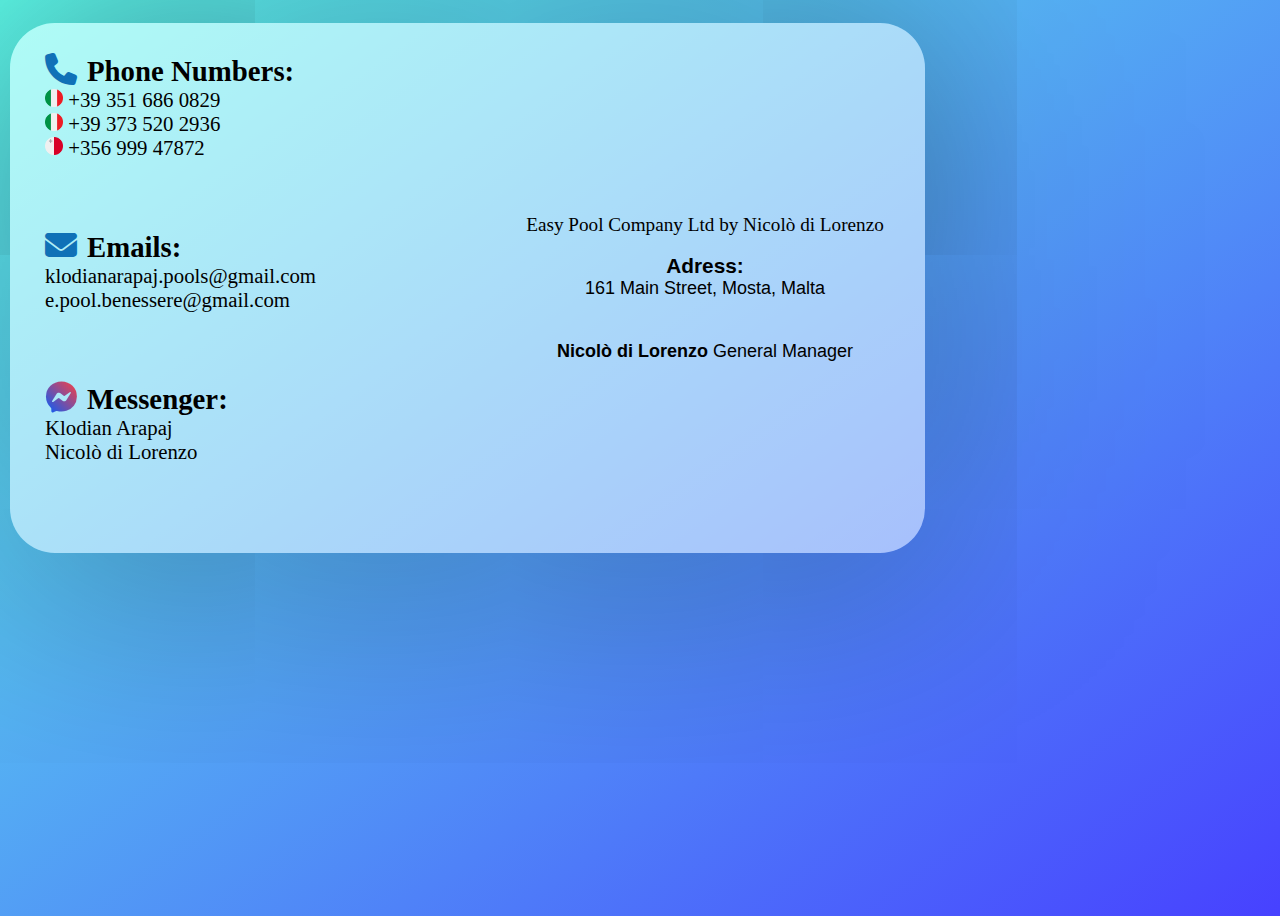
<file: Portfoliio Klodian Arapaj/contact.html>
<!DOCTYPE html>
<html lang="en">
<head>
    <meta charset="UTF-8">
    <meta name="viewport" content="width=device-width, initial-scale=1.0">
    <link rel="stylesheet" href="https://cdnjs.cloudflare.com/ajax/libs/font-awesome/6.5.1/css/all.min.css">
    <link rel="stylesheet" href="styles.css">
    <link rel="shortcut icon" href="https://cdn-icons-png.flaticon.com/512/3095/3095583.png" type="image/x-icon">
    <title>Contact me</title>
</head>
<body class="hello">
    <!--page web body class = kjimsabfk129 -->
    <div id="contact-me-container">
        <i class="fas fa-phone"></i><span id="phoneNumber">Phone Numbers:<br><div id="Number"><img src="italy.png" id="itIcon"> +39 351 686 0829</div><div id="Number"><img src="italy.png" id="itIcon"> +39 373 520 2936</div><div id="Number"><img src="malta.png" id="maltaIcon"> +356 999 47872</div></span>
        <br><br><br>
        <i class="fas fa-envelope env1"></i><span id="email">Emails:<div class="em">klodianarapaj.pools@gmail.com</div><div class="em">e.pool.benessere@gmail.com</div></span>
        <br><br><br>
        <i class="fa-brands fa-facebook-messenger"></i><span id="messenger">Messenger:<div id="messengerTxt">Klodian Arapaj</div><div id="messengerTxt">Nicolò di Lorenzo</div></span>

        <div class="infoDeep"><div class="poolDescription-nicolo">Easy Pool Company Ltd by Nicolò di Lorenzo</div><br><div class="adress">Adress:</div><div style="font-size: 18px; font-family: arial;">161 Main Street, Mosta, Malta<br><br><br><b>Nicolò di Lorenzo</b> General Manager</div></div>
    </div>
    
    

    <!--body-->
    <script src="scripts.js"></script>
</body>
</html>
</file>
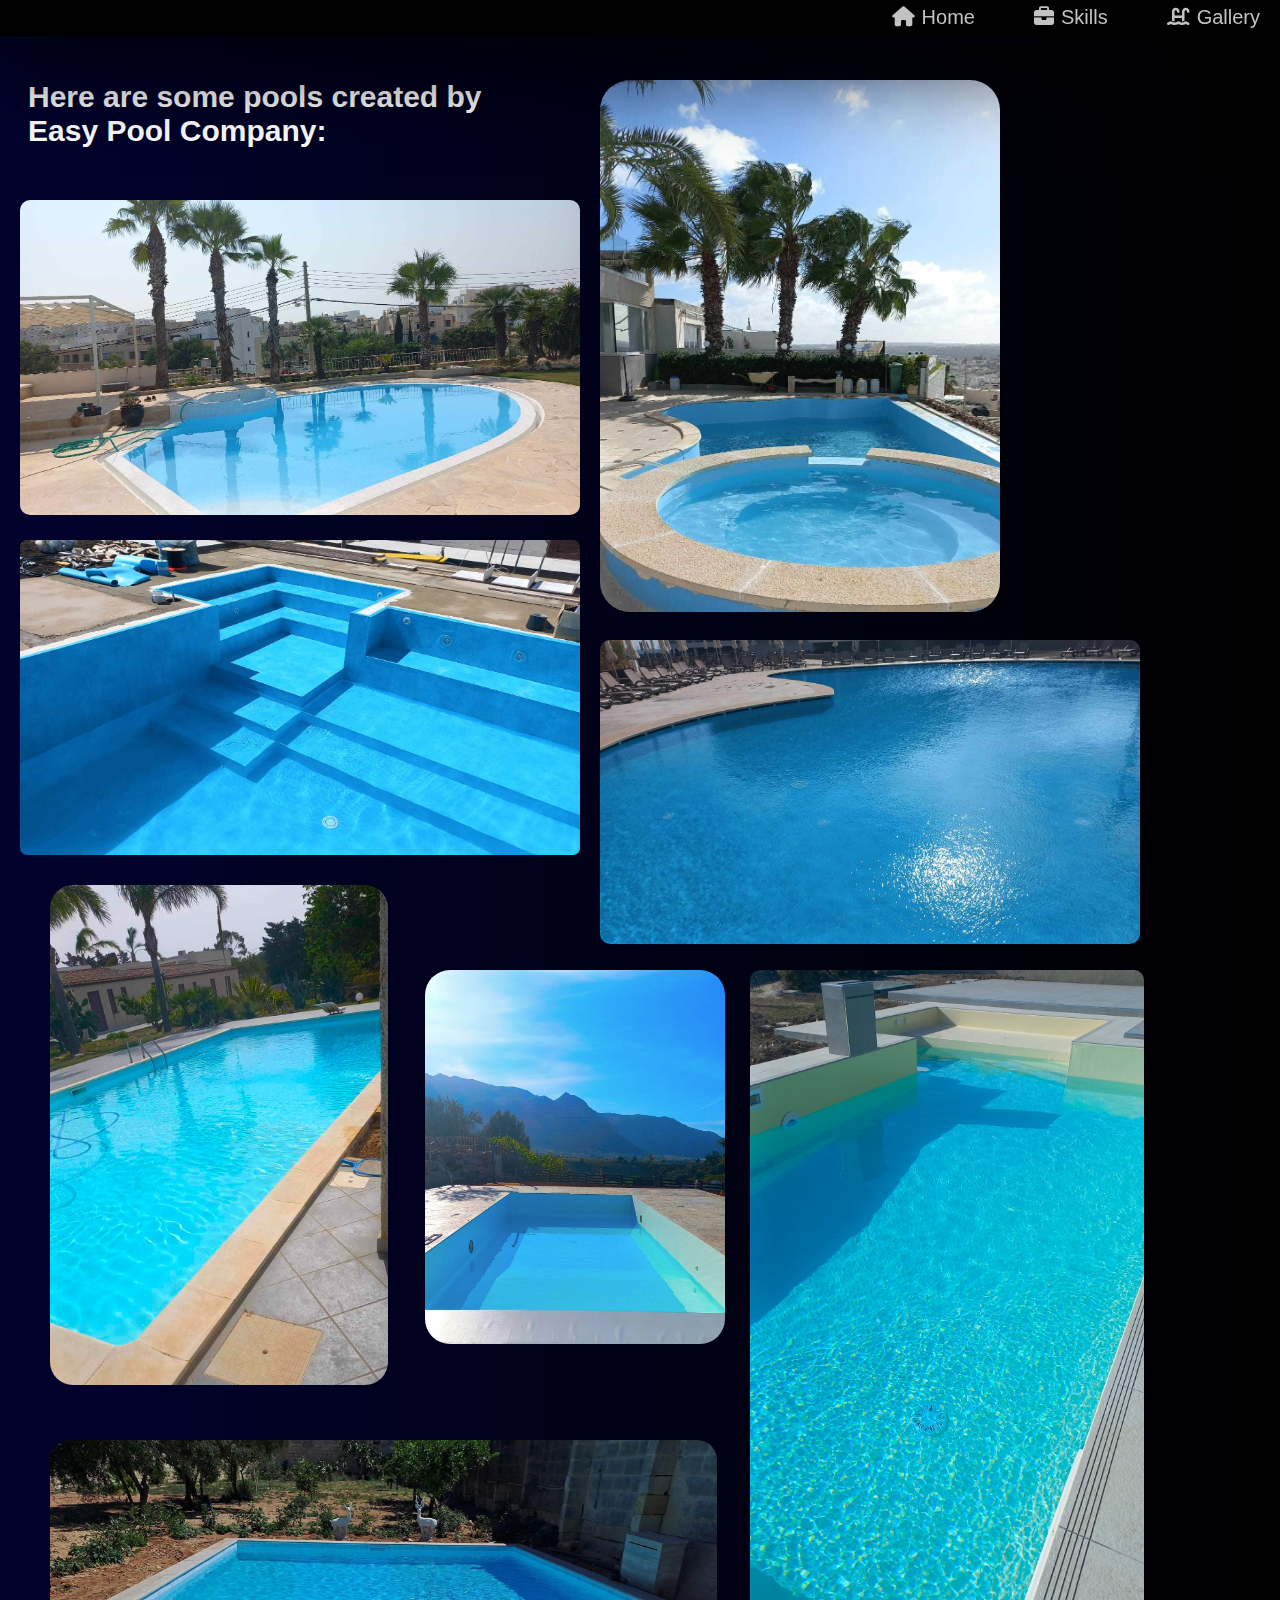
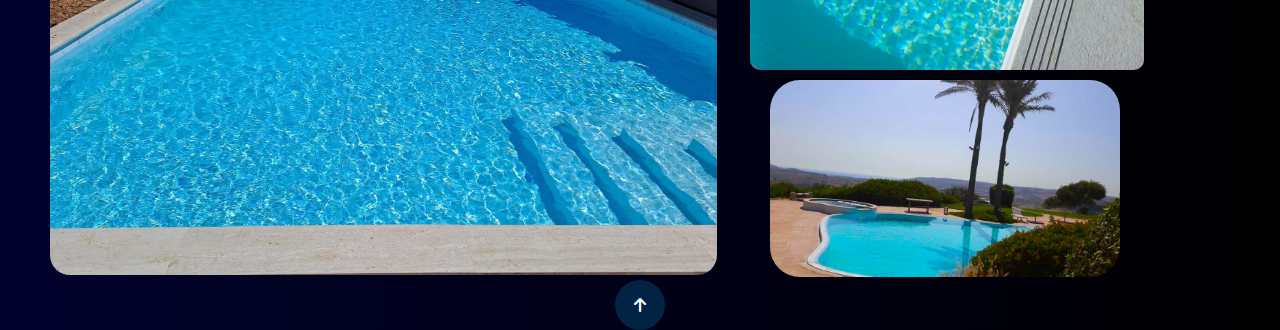
<file: Portfoliio Klodian Arapaj/project.html>
<!DOCTYPE html>
<html lang="en">
<head>
    <meta charset="UTF-8">
    <meta name="viewport" content="width=device-width, initial-scale=1.0">
    <meta name="author" content="Klodian Arapaj">
    <link rel="stylesheet" href="styles.css">
    <link rel="stylesheet" href="https://cdnjs.cloudflare.com/ajax/libs/font-awesome/6.5.1/css/all.min.css">
    <link rel="shortcut icon" href="https://encrypted-tbn0.gstatic.com/images?q=tbn:ANd9GcQd4AiVuOl6EusssPsHkEGioAtgXlOIAGwXzA&usqp=CAU" type="image/x-icon">
    
    <title>Projects | Klodian Arapaj</title>
</head>
<body class="projectsBody">
    <a id="top"></a>
    <nav id="info">
        <a href="index.html" id="home"><i class="fa fa-home"></i>Home</a>
        <a href="" id="skills"><i class="fas fa-briefcase"></i>Skills</a>
        <a href="project.html" id="prjcts"><i class="fas fa-swimming-pool"></i>Gallery</a>
        
    </nav>
    <div id="projects-description">Here are some pools created by <br>Easy Pool Company:</div>
    <div id="imgContainer">
        <img src="428198444_2669530699888935_7894560773128342280_n.jpg" alt="" id="ImagePool1">
        <img src="cuore.jpg" alt="" id="ImagePool2">
        <img src="428332192_1046222573113597_8907363923053606870_n.jpg" alt="" id="ImagePool4">
        <img src="428258101_414656624381401_7535747162077501394_n.jpg" alt="" id="ImagePool3">
        <img src="rettangoloxy.jpg" alt="" id="ImagePool5">
        <img src="poolImaBackground.jpeg" alt="" id="ImagePool6">
        <img src="poolWaterGood.jpeg" alt="" id="ImagePool7">
        <img src="PoolWaterGoodBackgruond.jpg" alt="" id="ImagePool8">
        <img src="Beautiful.jpg" alt="" id="ImagePool9">

    </div>
    <div class="wrapper"><a href="#top" id="buttonTop"><i class="fas fa-arrow-up"></i></a></div>

</body>
</html>
</file>
<file: Portfoliio Klodian Arapaj/styles.css>
html {
    scroll-behavior: smooth;
    
}

#info {
    margin: 0px;
    height: 30px;
    width: 100%;
    background-color: black;
    position: fixed;
    left: 0px;
    top: 0px;
    display: inline;
    text-align: right;
    padding-top: 6px;
    z-index: 100;
    box-shadow: 0px 0px 100px 20px rgba(0, 0, 0, 1);
}

.homie, .aboutBody, .projectsBody {
    background: linear-gradient(to left, black, rgb(2, 2, 46));
}

#home, #skills, #prjcts {
    margin-left: 35px;
    margin-right: 20px;
    font-size: 20px;
    text-decoration: wavy;
    color: #c2c2c2;
    font-family: Arial;
}

#txtContainer, #projects-description {
    position: absolute;
    top: 260px;
    color: #fff;
    font-family: Arial;
    font-size: 3.5em;
    font-weight: 550;
    margin-left: 20px;
}


div#txtContainer span#name {
    color: rgb(255, 149, 0);
}

#job {
    font-size: 2.6rem;
    font-family: fantasy;
    letter-spacing: 2.5px;
}

#contact-me {
    width: 200px;
    height: 50px;
    color: white;
    border-radius: 20px;
    background: linear-gradient(to right, blue, rgb(0, 149, 255));
    border: none;
    font-size: 18px;
    cursor: pointer;
    transition: 0.1s ease;
}

#contact-me:active {
    transform: scale(0.8);
}

.fa-home, .fa-id-card, .fa-swimming-pool, .fa-briefcase {
    margin-right: 7px;
}

.fa-phone, .env1, .fa-facebook-messenger {
    color: #1071b7;
    font-size: 2em;
}

#phoneNumber, #email, #messenger {
    font-size: 1.8em;
    font-family: verdana;
    margin-left: 10px;
    font-weight: 550;
    
}


#contact-me-container {
    position: absolute;
    background-color: rgba(255, 255, 255, 0.5);
    width: 880px;
    height: 500px;
    border-radius: 45px;
    left: 10px;
    top: 23px;
    padding-top: 30px;
    padding-left: 35px;
    box-shadow: 0px 0px 400px 2px rgba(0, 0, 0, 0.4);
    overflow: hidden;
    overflow-y: hidden;
}

.infoDeep {
    position: relative;
    left: 25%;
    top: -250px;
    text-align: center;
}

.poolDescription-nicolo {
    font-family: cursive;
    font-size: 1.2rem;
}

.adress {
    font-size: 1.3em;
    font-family: arial;
    font-weight: 600;
}

body.hello{
    background: linear-gradient(to right bottom, #5efceb, #4741ff);
    background-repeat: no-repeat;
    background-size: 100% 100%; /* Maintain aspect ratio */
    height: 100vh;
    overflow: hidden;
}

#Number, .em, #messengerTxt{
    font-size: 1.3rem;
    font-weight: 500;
}

.fa-facebook-messenger {
    background-image: linear-gradient(to top right, #005eff, #ff3f3f);
    background-clip: text;
    -webkit-text-fill-color: transparent;
    font-size: 2em;
    
}

#projects-description {
    font-size: 30px;
    top: 80px;
    z-index: -10;
    position: absolute;
}

/* Images { */

#ImagePool1 {
    width: 560px;
    height: auto;
    position: absolute;
    left: 20px;
    top: 200px;
    border-radius: 10px;
}

#ImagePool2 {
    width: 540px;
    height: auto;
    position: absolute;
    top: 640px;
    left: 600px;
    border-radius: 10px;
}

#ImagePool3 {
    width: 560px;
    height: auto;
    top: 540px;
    position: absolute;
    left: 20px;
    border-radius: 7px;
}

#ImagePool4 {
    width: 400px;
    height: auto;
    margin-top: 70px;
    position: absolute;
    top: 10px;
    left: 600px;
    border-radius: 30px;
}

#ImagePool5 {
    height: 500px;
    position: absolute;
    left: 50px;
    top: 885px;
    border-radius: 23px;
}

#ImagePool6 {
    width: 300px;
    position: absolute;
    left: 425px;
    top: 970px;
    border-radius: 25px;
}

#ImagePool7 {
    height: 700px;
    position: absolute;
    left: 750px;
    top: 970px;
    border-radius: 10px;
}

#ImagePool8 {
    
    height: 435px;
    position: absolute;
    top: 1440px;
    left: 50px;
    border-radius: 20px;
}

#ImagePool9 {
    width: 350px;
    height: auto;
    position: absolute;
    top: 1680px;
    left: 770px;
    border-radius: 30px;
}

/* } --Images */

#imgContainer {
    margin-top: 100px;
}

a#buttonTop {
    position: absolute;
    top: 1880px;
    height: 50px;
    width: 50px;
    margin-bottom: 20px;
    background-color: #022444;
    border-radius: 50%;
    display: flex;
    align-items: center;
    justify-content: center;
    color: #fff;
    text-decoration: none;
    transition: 0.4s ease;
}

#top {
    position: absolute;
    margin: 0px;
}

.wrapper {
    display: flex;
    align-items: center;
    height: 100vh;
    justify-content: center;
}

#buttonTop:active {
    transform: scale(0.7);
}

#maltaIcon, #itIcon {
    width: 18px;
}

@media only screen and (min-width: 320px) and (max-width: 500px){
    #info {
       
        height: 27px;
        width: 100%;
        text-align: start;
        
    }

    #home, #skills, #prjcts {
        font-size: 15px;
        margin-right: 1px;
        margin-left: 30px;

    }

    #ImagePool1 {
        width: 95%;
        position: static;
        
    }

    #ImagePool2, #ImagePool3, #ImagePool4, #ImagePool5,
    #ImagePool6, #ImagePool7, #ImagePool8, #ImagePool9 {
        
        position: static;
        width: 95%;
        margin-top: 10px;
    }

    #imgContainer {
        margin-top: 20px;
    }

    body.projectsBody {
        background-repeat: no-repeat;
        background-size: 100% 110%;
        overflow-x: hidden;
    }
    #projects-description {
        font-size: 20px;
        position: static;
        margin-top: 55px;
        margin-left: 10px;
        
    }

    .wrapper {
        position: absolute;
        left: 50%;
        top: 1540px;
        
        
    }
}

/* montim impianti montim fari montim inliner manuntezione ristruttrurando waterproofing 
*/
</file>
